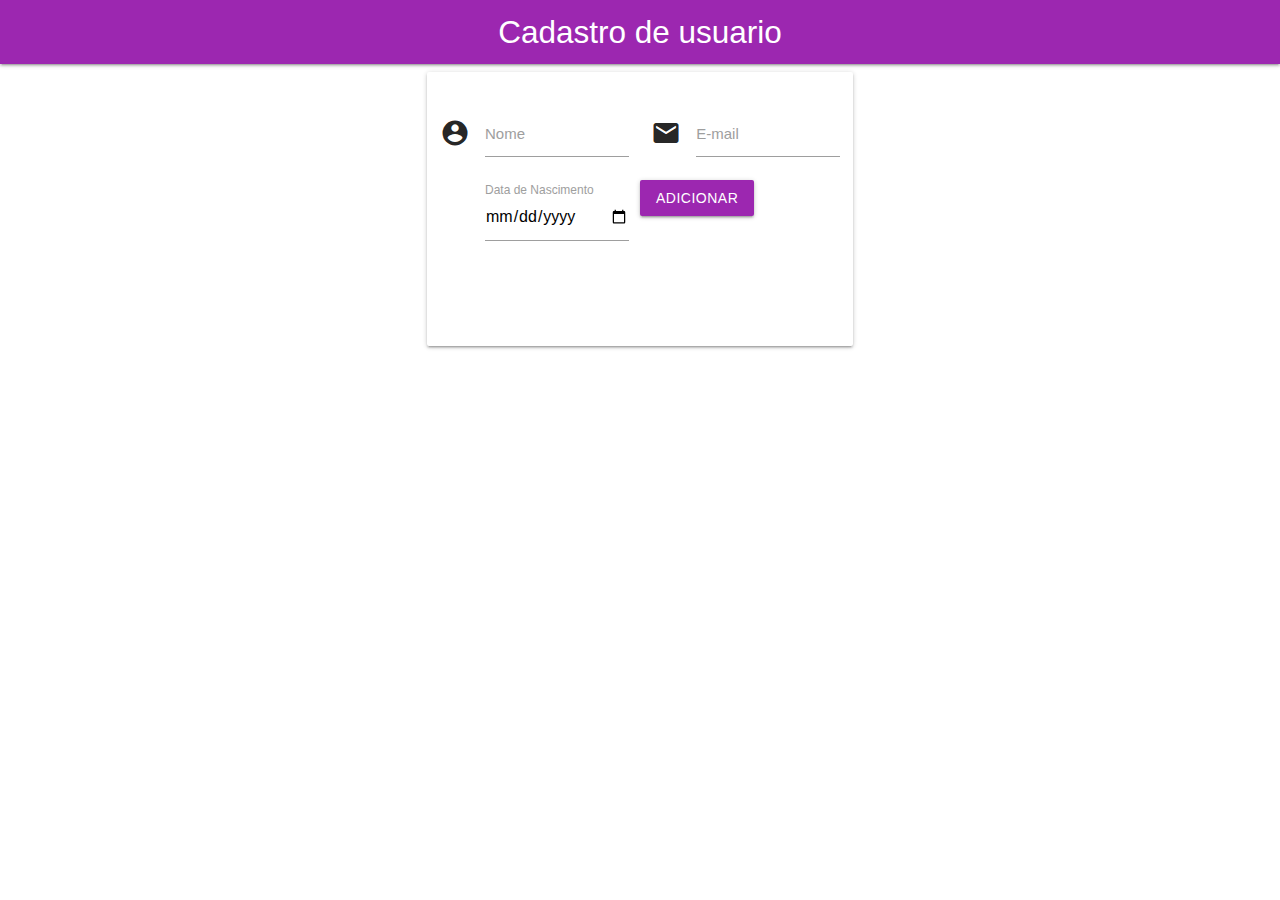
<file: index.html>
<!DOCTYPE html>
<html lang="pt-br">

<head>
    <link href="https://fonts.googleapis.com/icon?family=Material+Icons" rel="stylesheet">
    <link rel="stylesheet" href="https://cdnjs.cloudflare.com/ajax/libs/materialize/1.0.0/css/materialize.min.css">
    <meta name="viewport" content="width=device-width, initial-scale=1.0" />
    <script src="https://code.jquery.com/jquery-3.7.1.js"
        integrity="sha256-eKhayi8LEQwp4NKxN+CfCh+3qOVUtJn3QNZ0TciWLP4=" crossorigin="anonymous"></script>
    <script src="src/script.js"></script>
    <title>Cadastro de usuario</title>
</head>

<body>
    <nav>
        <div class="nav-wrapper purple">
            <a href="#" class="brand-logo center">Cadastro de usuario</a>
        </div>
    </nav>
    <div class="container">
        <div class="row">
            <div class="col s12 m8 l6 offset-m2 offset-l3">
                <div class="card">
                    <div class="card-content">
                        <form>

                            <div class="row">
                                <form class="col s12">
                                    <div class="row">
                                        <div class="input-field col s6">
                                            <i class="material-icons prefix">account_circle</i>
                                            <input id="nome" class="validate">
                                            <label for="nome">Nome</label>
                                        </div>
                                        <div class="input-field col s6">
                                            <i class="material-icons prefix">email</i>
                                            <input id="email" type="email" class="validate">
                                            <label for="email">E-mail</label>
                                        </div>
                                        <div class="input-field col s6">
                                            <i class="material-icons prefix">calendar_month</i>
                                            <input id="data_nascimento" type="date" class="validate">
                                            <label for="data_nascimento" data-error="Data inválida">Data de
                                                Nascimento</label>
                                            <span class="helper-text" data-error="Data futura não permitida"></span>
                                        </div>
                                        <button class="btn purple">Adicionar</button>
                                    </div>
                                </form>
                            </div>

                        </form>
                    </div>
                </div>
            </div>
        </div>
    </div>
    <script src="https://cdnjs.cloudflare.com/ajax/libs/materialize/1.0.0/js/materialize.min.js"></script>
</body>

</html>
</file>
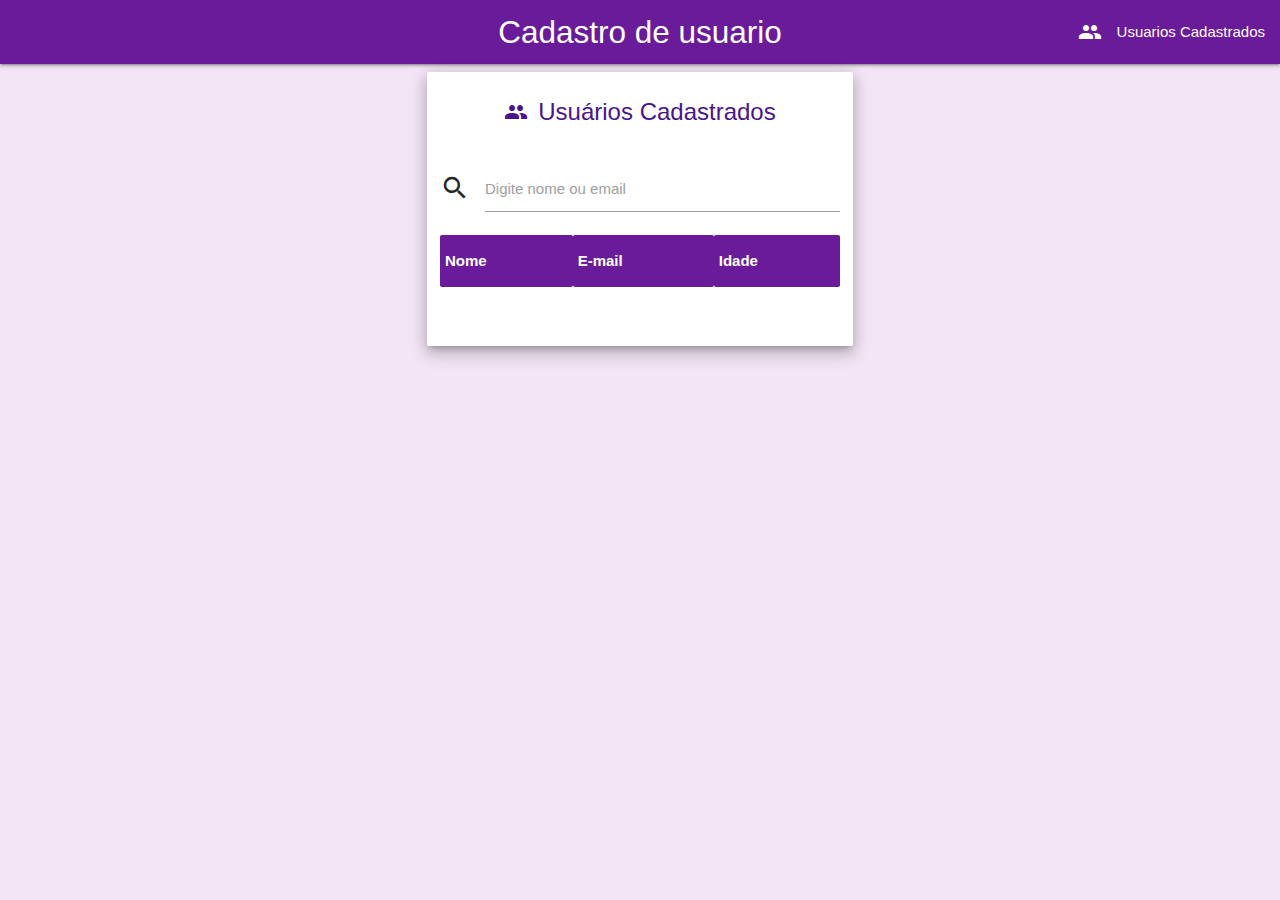
<file: user.html>
<!DOCTYPE html>
<html lang="pt-br">

<head>
    <link href="https://fonts.googleapis.com/icon?family=Material+Icons" rel="stylesheet">
    <link rel="stylesheet" href="https://cdnjs.cloudflare.com/ajax/libs/materialize/1.0.0/css/materialize.min.css">
    <meta name="viewport" content="width=device-width, initial-scale=1.0" />
    <script src="https://code.jquery.com/jquery-3.7.1.js"
        integrity="sha256-eKhayi8LEQwp4NKxN+CfCh+3qOVUtJn3QNZ0TciWLP4=" crossorigin="anonymous"></script>
    <script src="src/script.js"></script>
    <link rel="stylesheet" href="/src/style.css">
    <title>Usuarios Cadastrados</title>
</head>

<body class="purple lighten-5">
    <nav>
        <div class="nav-wrapper purple darken-3">
            <a href="index.html" class="brand-logo center">Cadastro de usuario</a>
            <ul id="nav-link" class="right">
                <li><a href="#"><i class="material-icons left">group</i>Usuarios Cadastrados</a></li>

            </ul>
        </div>
    </nav>
    <div class="container">
        <div class="row">
            <div class="col s12 m8 l6 offset-m2 offset-l3">
                <div class="card z-depth-3">
                    <div class="card-content">
                        <span class="card-title titulo-usuarios"><i class="material-icons">group</i>Usuários
                            Cadastrados</span>

                        <div class="row">
                            <div class="section">
                                <div class="input-field">
                                    <i class="material-icons prefix ">search</i>
                                    <input id="busca-dados" type="text">
                                    <label for="busca-dados"> Digite nome ou email</label>
                                </div>
                                <table class="striped highlight responsive-table ">
                                    <thead class="purple darken-3 white-text">
                                        <tr>
                                            <th data-sort="nome">Nome</th>
                                            <th data-sort="email">E-mail</th>
                                            <th data-sort="data_nascimento">Idade</th>
                                        </tr>
                                    </thead>
                                    <tbody id="tabela-corpo">
                                    </tbody>
                                </table>
                            </div>
                        </div>
                    </div>

                </div>
            </div>
        </div>
    </div>
    <script src="https://cdnjs.cloudflare.com/ajax/libs/materialize/1.0.0/js/materialize.min.js"></script>
</body>

</html>
</file>
<file: src/style.css>
.titulo-usuarios {
    display: flex !important;
    align-items: center !important;
    justify-content: center !important;
    color: #4a148c;
    margin: 0;
}

.titulo-usuarios .material-icons {
    margin-right: 10px;
}
</file>
